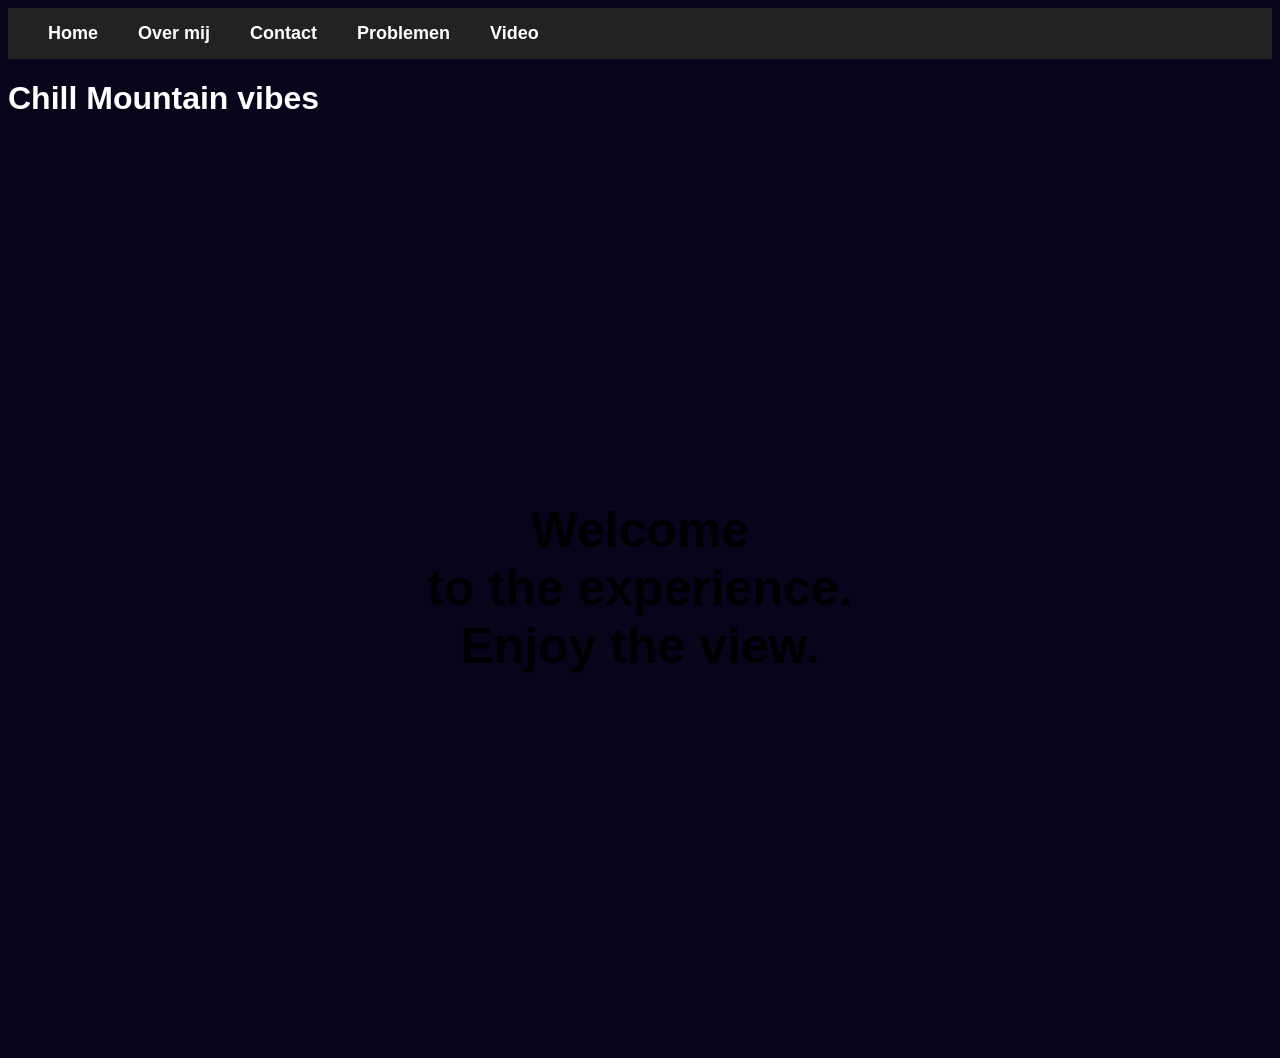
<file: video.html>
<!DOCTYPE html>
<html lang="nl">
<head>
    <meta charset="UTF-8">
    <meta name="viewport" content="width=device-width, initial-scale=1.0">
    <title>Issues</title>
    <link rel="stylesheet" href="style.css">
    <meta name="referrer" content="strict-origin-when-cross-origin">
</head>
<body>
    <nav>
        <ul>
            <li><a href="./home.html">Home</a></li>
            <li><a href="./about.html">Over mij</a></li>
            <li><a href="./contact.html">Contact</a></li>
            <li><a href="./issues.html">Problemen</a></li>
            <li><a href="./video.html">Video</a></li>
        </ul>
    </nav>

<div class="video-background">
    <iframe
        src="https://www.youtube.com/embed/2pmgu6Yfbb8?autoplay=1&mute=1&loop=1&playlist=2pmgu6Yfbb8&controls=0&start=35"
        frameborder="0"
        allow="autoplay; encrypted-media"
        referrerpolicy="strict-origin-when-cross-origin"
        allowfullscreen>
    </iframe>
</div>

<h1>Chill Mountain vibes</h1>

<h1 id="video-tekst"><strong>Welcome <br> to the experience.<br>
Enjoy the view.</strong></h1>

</body>
</html>
</file>
<file: style.css>
body {
    font-family: Arial, sans-serif;
    background-color: #07051b;
    color: #ffffff;
}

/* Navigatie */
nav {
    background-color: #222;
    padding: 15px 0;
}

nav ul {
    list-style: none;       /* haalt de bolletjes weg */
    display: flex;          /* naast elkaar */
    justify-content: left; /* in het midden */
    gap: 40px;              /* ruimte tussen links */
    margin: 0;
    padding: 10;
}

nav a {
    color: white;
    text-decoration: none; /* geen standaard onderstreping */
    font-size: 18px;
    font-weight: bold;
}

nav a:hover {
    text-decoration: underline;
}

#contact-link {
    text-align: left;
    color: #ffffff;
}

#image-container {
    display: flex;
    justify-content: center;
    align-items: bottom;
    height: 100vh; /* Zorgt ervoor dat de container de volledige hoogte van het scherm inneemt */
    padding: 20px;
    gap: 20px; /* Ruimte tussen de afbeelding en de tekst */
}

#HomeH1 {
    text-align: center;
    color: #ffffff;
    font-size: 40px;
    padding: 20px;
}

#StartText {
    text-align: center;
    color: #ffffff;
    font-size: 20px;
    padding: 20px;
}

.video-background {
    position: fixed;
    top: 0;
    left: 0;
    width: 100vw;
    height: 100vh;
    overflow: hidden;
    z-index: -1;
}

.video-background iframe {
    position: absolute;
    top: 50%;
    left: 50%;

    width: 100vw;
    height: 56.25vw;

    min-height: 100vh;
    min-width: 177.78vh;

    transform: translate(-50%, -50%);
    border: none;
    pointer-events: none;
}

.content {
    position: relative;
    z-index: 1;
    color: white;
}

#video-tekst {
    color: black;
    text-align: center;
    padding: 350px;
    font-size: 50px;
    font-weight: bold;
}
</file>
